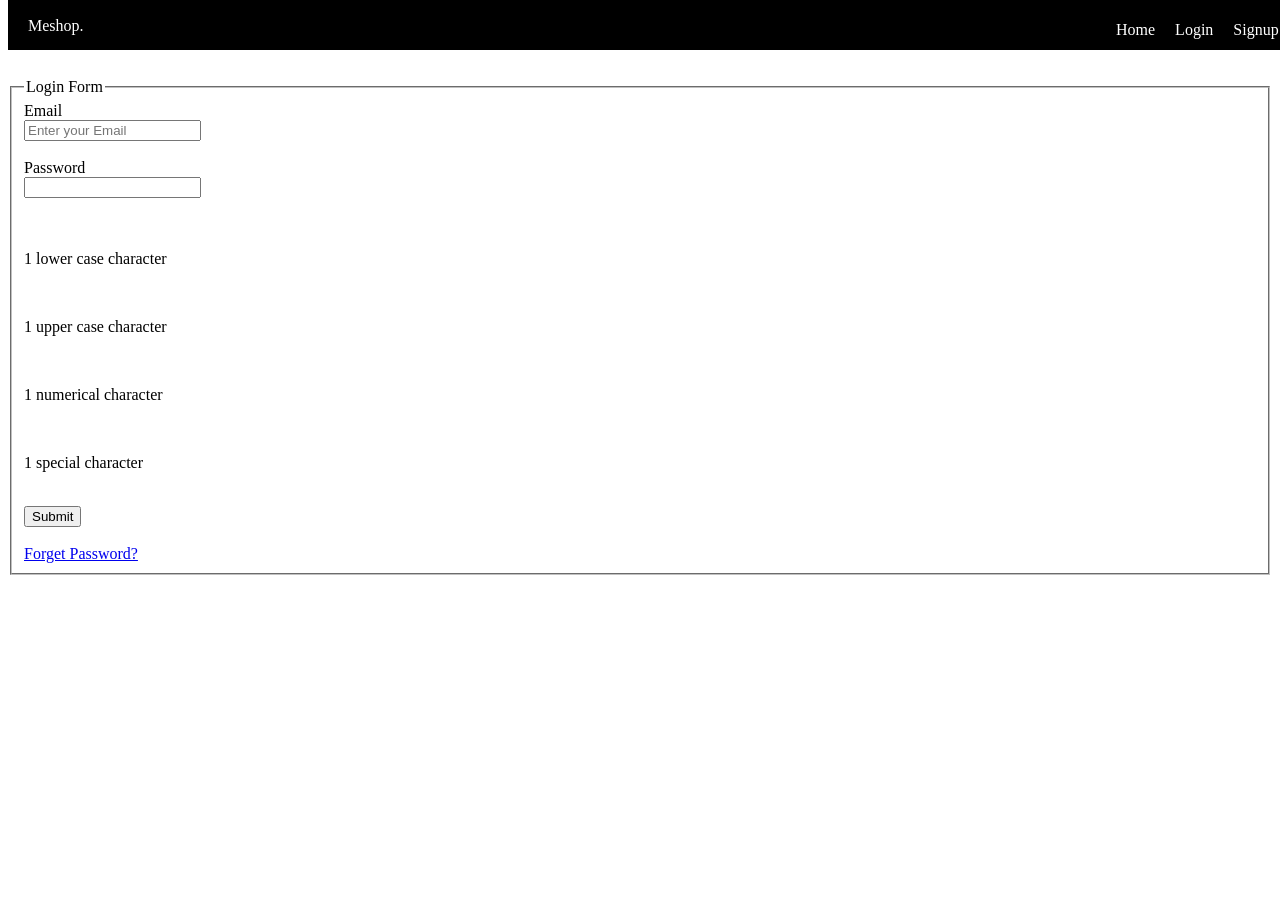
<file: login.html>
<!DOCTYPE html>
<html lang="en">
<head>
    <meta charset="UTF-8">
    <meta http-equiv="X-UA-Compatible" content="IE=edge">
    <meta name="viewport" content="width=device-width, initial-scale=1.0">
    <title>Login</title>
    <link rel="stylesheet" href="login.css">
</head>
<body>
    <div id="Meshop">
        <div id="first">Meshop.</div>
      <a class="end" href="./index.html">Home</a>
      <a class="end" href="./login.html">Login</a>
      <a class="end" href="./signup.html">Signup</a>

    </div>
<br>
<br>
<br>

  <div id="all"></div>
  <div id="match"></div>
       <p class="error"></p>
       <form class="login">
           <fieldset>

            <legend>Login Form</legend>
            <label >Email</label><br>
             <input type="email"  id="email" placeholder="Enter your Email"  onkeyup="Emailcheck(this.value)">
             <br><br>
             <label for="password">Password</label><br>
             
             <input type="text" onkeyup="Passcheck(this.value)" id="password">
             <br><br>
             <br>
   
             <p class="password-check"> 1 lower case character</p>
             <br>
             <p class="password-check"> 1 upper case character</p>
             <br>
             <p class="password-check"> 1 numerical  character</p>
             <br>
             <p class="password-check"> 1 special character</p>
            <br>
             <input type="submit">
             <br><br>
             <a href="profile.html">Forget Password?</a>

            </fieldset>
       </form>

       <script>
     let field=document.getElementById("all");
     let same=document.getElementById("match");
     let bdy=document.getElementsByTagName("body");
           const currentUser=[];
           currentUser[0]="John";
          let login_form  = document.querySelector('.login');
            let error = document.querySelector('.error');

          login_form.addEventListener('submit', login)
          let login_email = document.querySelector('#email');
          let login_password = document.querySelector('#password');
          let data
          function login(e){
            

            let email = login_email.value;
            let password = login_password.value;
           if(email.value=="" || password.value=="")
           {
             field.innerHTML="All fields has to be filled";
             filed.style.color="red";
             bdy.append(field);

           }
       else
       {
        
           if(count==5 && ecount==1)

        {
            e.preventDefault();
            data = JSON.parse(localStorage.getItem('data'));
            console.log(data);
           
            let cases = ["Email not found", "Password Incorrect", "Login Successful"]
             let x = checklog(email, password)
              if(x==0 || x==1){
                    error.innerHTML = cases[x]

              }
              else{
                    error.innerHTML = cases[x]  
                   let token=generateToken();let id=currentUser.length++;
                   data.forEach((item)=>{
                     if(item.email==email && item.password==password)
                     {
                       let names=item.name;
                         let email=item.email;
                         let password=item.password;
                         let brr={
                            name:`${names}`,
                            email:`${email}`,
                            password:`${password}`,
                            token:`${token}`
                         }
   currentUser.push(brr);
   login_email.value="";
   login_password.value="";
   localStorage.setItem("data" , JSON.stringify(currentUser))
 window.location.href = "shop.html";

                     }  
                   })

              }
           
            } 
                 
    }
  }       

          function checklog(email, password){
            let flag = 0
            if(email==null)
            {
              same.innerHTML="No one is signed in first signUp then login";
              same.style.color="red";
            }
            else

            {
             for(let t of data){

              
              if(t.email==null)
            {
              same.innerHTML="No one is signed in first signUp then login";
              same.style.color="red";
            }

                if(t.email == email && t.email!=""){
                    if(t.password == password && t.password!=""){
                        return 2;
                    }
                    else{
                        return 1
                    }
                    flag = 1
                }
             }
             if(flag == 0){
                 return 0
             }

            }

          }

          function generateToken(){
             let capital_digit = "ABCDEFGHIJKLM" 
             let small_digit = "abcdefghi" 
             let number = "0123456789" 
             let special = "!@#$%^&*()_+" 

             let char = capital_digit + small_digit + number + special

             let token = ""
             for(let i=0; i<16; i++){
                 let random = Math.floor(Math.random()*char.length) // 4
                 token = token + char[random]
             }
                return token //  store the token in the perosn object who logged in
          }


          function generateToken1(){
            //   let token = crypto.randomUUID() // extract 10 charcaters from it
          }
              let count=0;
          function Passcheck(data)
 {

    let email=login_email.value;
    


 

  let fir=0;let sec=0;let thir=0;let four=0;let passame=0;

     var passClass=document.getElementsByClassName('password-check');
     const lowerCase=new RegExp('(?=.*[a-z])');
     const upperCase=new RegExp('(?=.*[A-Z])');
     const number=new RegExp('(?=.*[0-9])');
     const specialchar=new RegExp('(?=.*[!@#\$%\^&\*])');
     if(lowerCase.test(data))
     {
         passClass[0].style.color="green";
         fir=1;

     }
       else  
        {
         passClass[0].style.color="red";
         fir=0;
        }

       if(upperCase.test(data))
     {
         passClass[1].style.color="green";
         sec=1;

     }
     else{
         passClass[1].style.color="red";
         sec=0;
     }

     if(number.test(data))
     {
         passClass[2].style.color="green";
         thir=1;

     }
     else{
         passClass[2].style.color="red";
        thir=0;
     }
 
     if(specialchar.test(data))
     {
         passClass[3].style.color="green";
         four=1;

     }
     else{
         passClass[3].style.color="red";

        four=0;
     }
        
  if(data==email && email!=="")
  {
    
    same.innerText="password cannot be same as email";
    same.style.color="red";
    passame=0;
    
  }
  else{
      same.innerText="";
     passame=1;
  }
  
   if(fir==1 && sec==1 && thir==1 && four==1 && passame==1)
{
     count=5;
}

 }
 
 var ecount=0;
function Emailcheck(data)
 {
  
 
    

     if(!data.includes('@'))
     {
         same.innerHTML="email must include @";ecount=0;
         same.style.color="red";
     }
     else
     {
         same.innerHTML="";
         ecount=1;
     }
 }

       </script>
</body>
</html>
</file>
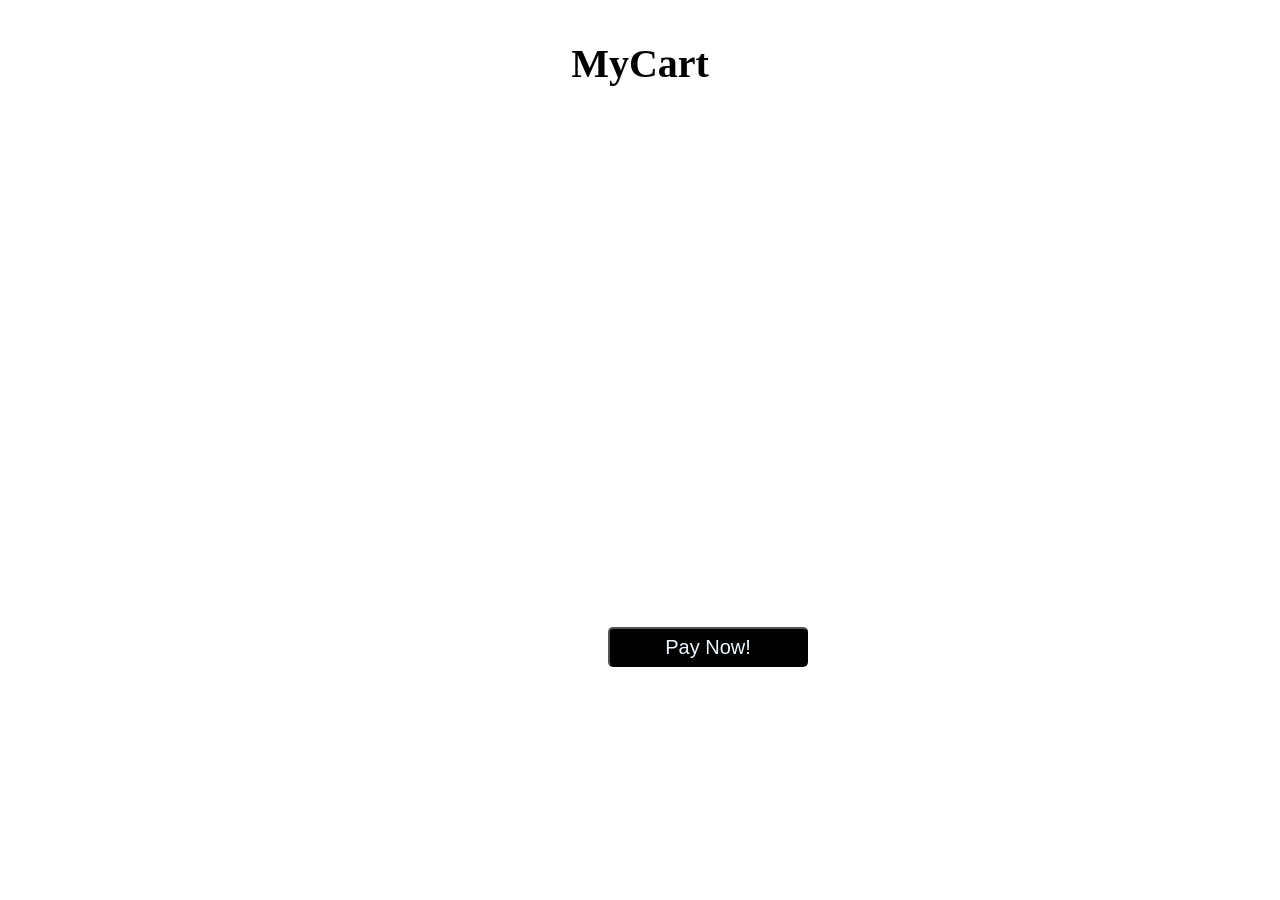
<file: mycart.html>
<!DOCTYPE html>
<html lang="en">
<head>
    <meta charset="UTF-8">
    <meta name="viewport" content="width=device-width, initial-scale=1.0">
    <meta http-equiv="X-UA-Compatible" content="ie=edge">
    <title>Document</title>
    <link rel="stylesheet" href="mycart.css">
</head>
<body>
  <div id="main"></div>
  
    
    <h3>MyCart</h3>

    <a href="razorpay.html"><button id="btn">Pay Now!</button></a>

    <script src="mycart.js"></script>
</body>
</html>
</file>
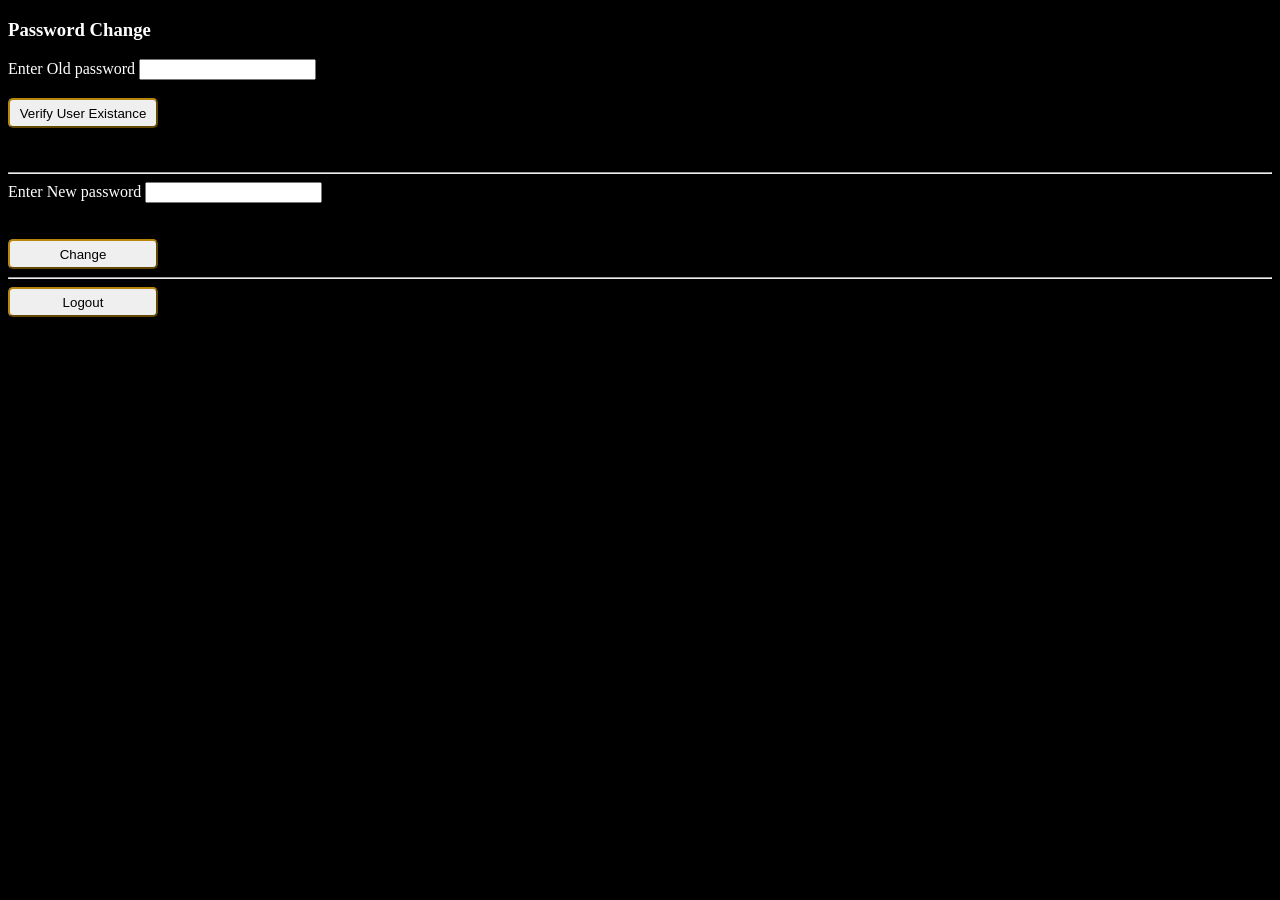
<file: profile.html>
<!DOCTYPE html>
<html lang="en">
<head>
    <meta charset="UTF-8">
    <meta name="viewport" content="width=device-width, initial-scale=1.0">
    <meta http-equiv="X-UA-Compatible" content="ie=edge">
    <title>Document</title>
    <link rel="stylesheet" href="profile.css">
</head>
<body>

    <div id="main"></div>
    <h3>Password Change</h3>
    <label>Enter Old password</label>
      <input type="text" id="oldpassword1">
      <br>
      <br>
      <button id="verify">Verify User Existance</button>
      <br>
      <br>
      <br>
      <hr>
      <label>Enter New password</label>
      <input type="text" id="newpassword">
      <br>
      <br>
      <br>
      <button id="change">Change</button>
      <br>
      <hr>
      <button id="logout">Logout</button>

</body>
<script src="profile.js"></script>
</html>
</file>
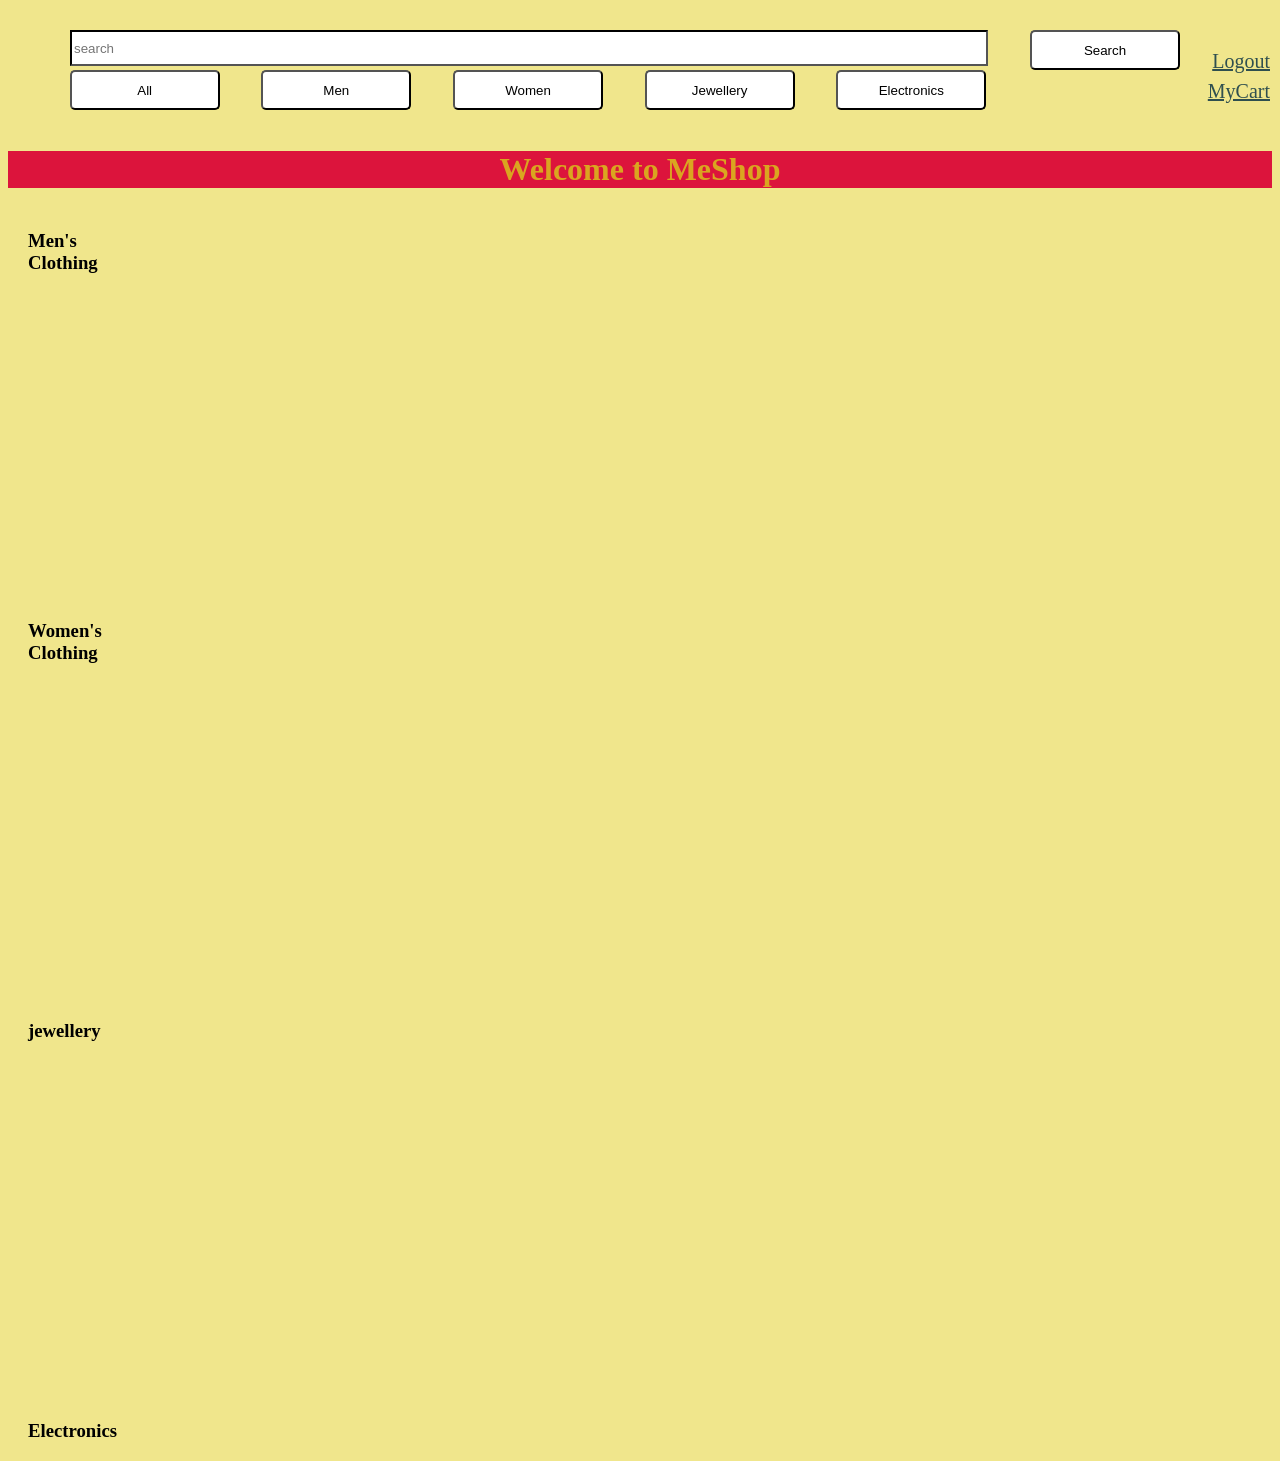
<file: shop.html>
<!DOCTYPE html>
<html lang="en">
<head>
    <meta charset="UTF-8">
    <meta name="viewport" content="width=device-width, initial-scale=1.0">
    <meta http-equiv="X-UA-Compatible" content="ie=edge">
    <title>Document</title>
    <link rel="stylesheet" href="shop.css">
</head>
<body>
    <a id="link1" href="./index.html">Logout</a>
    <a id="link" href="./mycart.html">MyCart</a>
    
    <input type="text" placeholder="search" id="search">
   <button id="btnsearch">Search</button>
    <div id="btn">
    <button id="All">All</button>
    <button id="Mens">Men</button>
    <button id="Womens">Women</button>
    <button id="Jewellery">Jewellery</button>
    <button id="Electronics">Electronics</button>

</div>

<h1 id="mainHead"> Welcome to MeShop</h1>

 <div id="main">
<div id="mens">
    <h3 id="head1">Men's Clothing</h3>
</div>

<div id="womens">
    <h3 id="head2">Women's Clothing</h3>
</div>

<div id="jewellery">
    <h3 id="head3">jewellery</h3>
</div>

<div id="electronics">
    <h3 id="head4">Electronics</h3>
</div>
</div>

 <script src="shopscript.js" ></script>
</body>
</html>
</file>
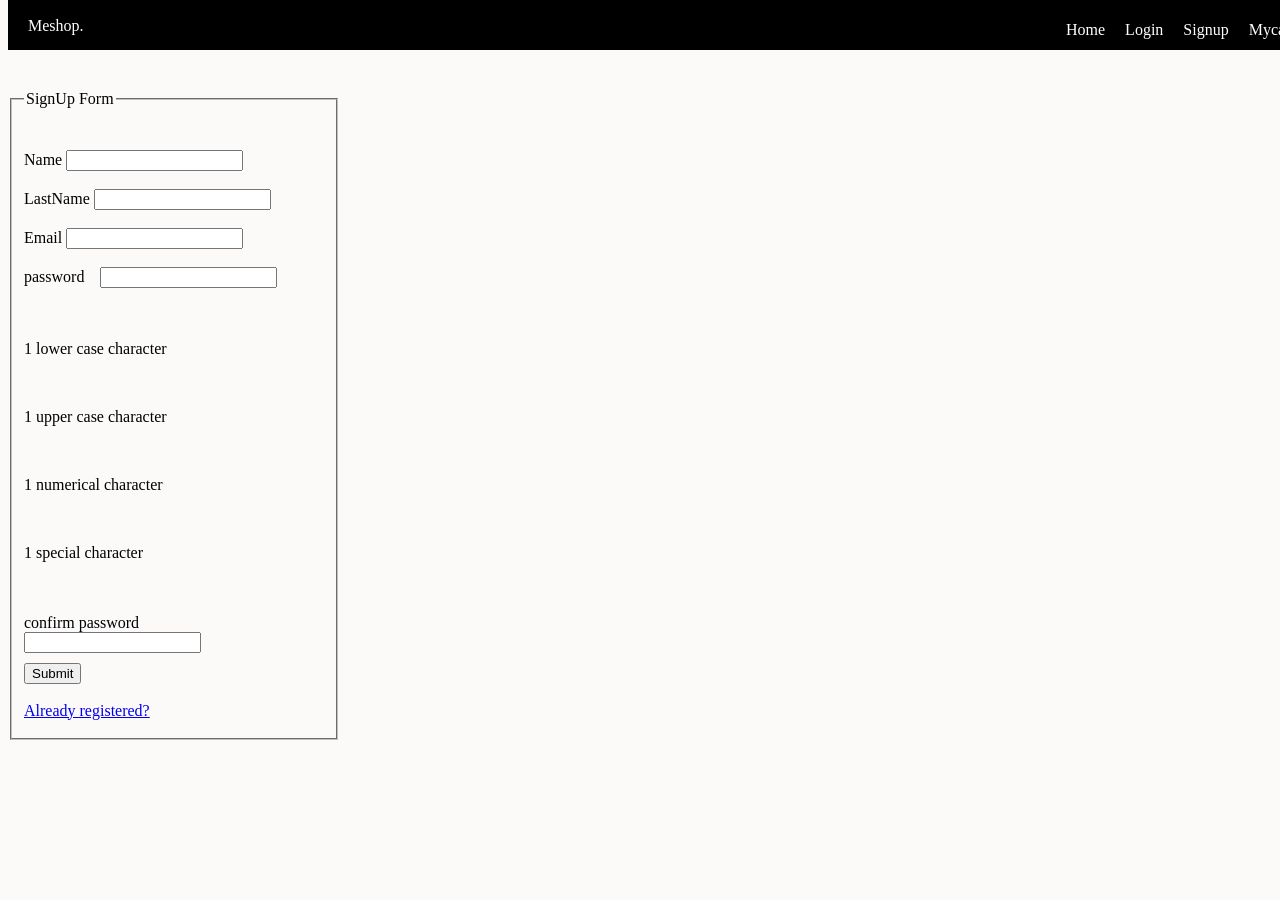
<file: signup.html>
<!DOCTYPE html>
<html lang="en">
<head>
    <meta charset="UTF-8">
    <meta name="viewport" content="width=device-width, initial-scale=1.0">
    <meta http-equiv="X-UA-Compatible" content="ie=edge">
    <title>Document</title>
    <link rel="stylesheet" href="signupStyle.css">
</head>
<body>


        <div id="Meshop">
                <div id="first">Meshop.</div>
              <a class="end" href="./index.html">Home</a>
              <a class="end" href="./login.html">Login</a>
              <a class="end" href="./signup.html">Signup</a>
              <a class="end" href="">Mycart</a>       
            </div>
           <fieldset id="field">
                <legend>SignUp Form</legend>
                
    <br>
    <br>
    
    <label>Name</label>
    <input type="text" onkeyup="Namecheck(this.value)" id="nameentry">
    <div id="name"></div>
    <br>
    <label>LastName</label>
    <input type="text"onkeyup="LastNamecheck(this.value)" >
    <div id="last"></div>
    <br>
    <label>Email</label>
    <input type="text" id="email" onkeyup="Emailcheck(this.value)" >
    <div id="emsg"></div>
    <br>
    
    <label>password</label>
   &nbsp;&nbsp; <input type="text" onkeyup="Passcheck(this.value)" id="password">
   <div id="msg"></div>
   <br>
   <br>
   
     <p class="password-check"> 1 lower case character</p>
     <br>
     <p class="password-check"> 1 upper case character</p>
     <br>
     <p class="password-check"> 1 numerical  character</p>
     <br>
     <p class="password-check"> 1 special character</p>
    <br>
    <br>
    <label>confirm password</label>
    &nbsp;&nbsp;<input type="text" id="confirm" onkeyup="concheck(this.value)">
    <div id="con"></div>
    
    <button id="submit">Submit</button>
    <br>
    <br>
    <a href="login.html">Already registered?</a>
    

</fieldset>
    <div id="doneval"></div>
    <script src="signscript.js" ></script>
 
</body>
</html>
</file>
<file: login.css>
.error{
    color: red;
}

#Meshop
{

background-color:black;
width: 1500px;
height: 50px;
color: white;
text-decoration-color: black;
position: absolute;
top: 0px;

}

.end
{
    position: relative;
    color:white;
    display:inline-block;
    left:1100px;
    padding: 8px;
    bottom: 5px;
    right:20px;
    text-decoration: none;
   
}
#first
{
    position:relative;
    left:20px;
    top:17px;

}
</file>
<file: mycart.css>
h3
{
    color:black;
    text-align: center;
    font-size: 40px;
    
}
#main
{
  flex-direction:row;
  display:flex;
  flex-direction: row;
  justify-content:space-evenly;
  flex-flow: wrap;
  position: absolute;
  top:100px;
}
#btn{
    margin-top: 500px;
    width: 200px;
    height:40px;
    margin-left: 600px;
    font-size: 20px;
    border-radius: 5px;
    background-color: black;
    color: aliceblue;
}

#btn:hover{
   background-color:darkred;
   transition-property: .3s;
}
</file>
<file: profile.css>
body{
    background-color: black;
    color:white
}

#verify{
      
    border-radius: 5px;
    border-color:darkgoldenrod;
    width:150px;
    height: 30px;
}

#change{
    border-radius: 5px;
    border-color:darkgoldenrod;
    width:150px;
    height: 30px;
}

#logout{
    border-radius: 5px;
    border-color:darkgoldenrod;
    width:150px;
    height: 30px;
}
</file>
<file: shop.css>
body{
    background-color:khaki;
}

#main
{ 
    flex-direction:row;
    display:flex;
    flex-direction: row;
    justify-content:space-evenly;
    flex-flow: wrap;
    position: absolute;
    top:100px;

}

#mens
{
    
   
    display:flex;
    flex-direction: row;
    justify-content:space-between;
    position: absolute;
    top:10px;
    left:20px;
    /* text-align: center; */
}

#womens
{
    display:flex;
    flex-direction: row;
    justify-content:space-between;
    position: absolute;
    top:400px;
    left:20px;

}

#jewellery
{
    display:flex;
    flex-direction: row;
    justify-content:space-between;
    position: absolute;
    top:800px;
    left:20px;  
}

#electronics
{
    
   
    display:flex;
    flex-direction: row;
    justify-content:space-between;
    position: absolute;
    top:1200px;
    left:20px;

   
}

#head1{
    margin-top: 120px;
}

#head2{
    margin-top: 120px;
}

#head3{
    margin-top: 120px;
}

#head4{
    margin-top: 120px;
}

#mainHead{
    text-align: center;
    color: goldenrod;
    background-color: crimson;
}


#btn
{
    /* position:absolute; */
    
    display:flex;
    padding: 20px;
    flex-wrap: wrap;
    justify-content: space-evenly;
    width: 1000px;
    left:20px;
    margin-top: 50px;
   
    
}
button
{
  
    height:40px;
    width: 150px;
    color: black;
    background-color: white;
    border-radius: 5px;
}
button:active
{
    background-color: black;
    color:white;

}

button:hover{
    background-color:lightgreen;
}

#search
{
    position:absolute;
    top:10px;
    left:10px;
    height:30px;
    width:910px;
    color:black;
    border-radius:10px solid black;
    border-color:black;
    margin-top: 20px;
    margin-left: 60px;
    
}
a{
    color:black;
    position: absolute;
    right:10px;
    border-radius: 20px;

}
#btnsearch
{
    position:absolute;
    top:30px;
    right:100px;
}

#link{
    color:darkslategrey;
    font-size: 20px;
    list-style:none;
    box-sizing: content-box;
    margin-top: 30px;
    
}
#link:hover{
    color:blueviolet;
    font-size: 20px;
    list-style:none;
    box-sizing: border-box;
    
}
#link1{
    color:darkslategrey;
    font-size: 20px;
    list-style:none;
    box-sizing: content-box;
    margin-bottom: 150px;
}
#link:hover{
    color:blueviolet;
    font-size: 20px;
    list-style:none;
    box-sizing: border-box;
}
</file>
<file: signupStyle.css>
body
{
    height:200px;
    width:200px;
    background-color:rgb(252, 249, 249);
    color:black;
}

#field{
     width:300px;   
     height:630px;    
     margin-top: 90px;
     
    
     
}

#emsg
{
    color: brown;
}

#Meshop
        {
        background-color:black;
        width: 1500px;
        height: 50px;
        color: white;
        text-decoration-color: black;
        position: absolute;
        top: 0px;
      
    
        }

        .end
        {
            position: relative;
            color:white;
            display:inline-block;
            left:1050px;
            padding: 8px;
           
            bottom: 5px;
            right:20px;
            text-decoration: none;
           
        }
        #first
        {
            position:relative;
            left:20px;
            top:17px;

        }
       h1{
           position: absolute;
           top:50px;
           left:300px;
        }
        #submit{
            margin-top: 10px;
        }
</file>
